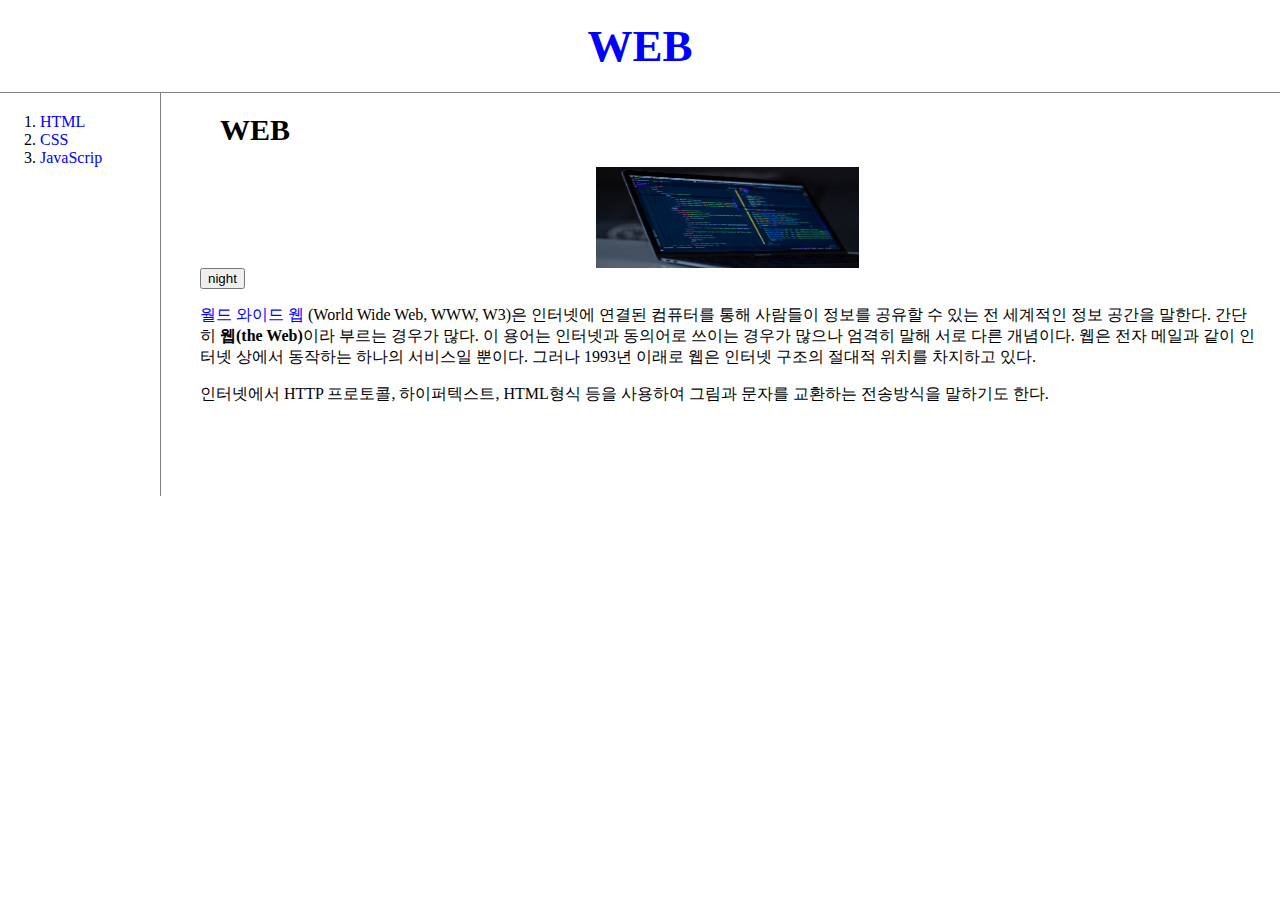
<file: index.html>
<!DOCTYPE html>
<html>
<head>
    <title>WEB1-WelCome</title>
    <meta charset="utf-8">
    <link rel="stylesheet" href="style.css">
    <script src="colors.js"></script>
     <!-- Google tag (gtag.js) -->
<script async src="https://www.googletagmanager.com/gtag/js?id=G-Y9JBGTLVZT"></script>
<script>
  window.dataLayer = window.dataLayer || [];
  function gtag(){dataLayer.push(arguments);}
  gtag('js', new Date());

  gtag('config', 'G-Y9JBGTLVZT');
</script>

</head>
</html>
<!-- 웹페이지 utf-8로 글자를 읽으라는 뜻
charset 문자 규칙, character과 set의 결합

위는 본문을 설명해주고 head
아래는 본문을 나타냄  body
이를 감싸는 최고위층 태그는 html
관용적으로 <!DOCTYPE html>을 쓴다-->

<!-- title 사용 시 웹페이지 제목 명시적으로 사용
     title을 책표지와 같은 정보로 사용하여 검색엔진이 인식 -->
<body>
    <h1><a href="index.html">WEB</a></h1>
 
    <div id="grid">
    <ol>
        <li><a href="js1.html">HTML</a></li>
        <li><a href="js2.html"> CSS</a></li>
        <li><a href="js3.html"> JavaScrip</a></li>
        </ol>
<!-- <parent>
    <child></child>
</parent> 어떤 태그는 부모가 있는 곳에 자식이 꼭 있다
목록이 영어로 list, li태그다. li의 부모는 ul,ol이라는 태그다. tab키로 들여쓰기
ol ordered list 넘버링
ul unorderd list 넘버리없음
항목이 어디서부터 어디까지인지 그룹핑하기 위한 부모태그가 필요하다.
table은 3대가 함께 다니는데 혼자 해보기-->
   <div id="article">
    <h2>WEB</h2>
    <img src="coding.jpg" width="100%">
    <input id="night_day" type="button" value="night" onclick="nightDayHandler(this);">
     <!-- <h1>W3C</h1>    
    <h1>This is heading 1</h1>
    <h2>This is heading 2</h2>
    <h3>This is heading 3</h3>
    <h4>This is heading 4</h4>
    <h5>This is heading 5</h5>
    <h6>This is heading 6</h6> -->
    <p><a href="https://ko.wikipedia.org/wiki/%EC%9B%94%EB%93%9C_%EC%99%80%EC%9D%B4%EB%93%9C_%EC%9B%B9"
        target="_blank" title="web specification">월드 와이드 웹</a>
    <!-- anchor은 정보의 바다에 닺을 내린다는 뜻이다. 이곳에 링크를 걸 수 있다
        링크는 본드나 실로도 비유할 수 있다. 서로 연관된 웹페이지를 연결한다
        주소 복붙 후 속성으로 html+reference인 href다

        클릭 시 새탭은 target blank
        타이틀은 링크 위에 올렸을 때 미리보기 가능-->
        (World Wide Web, WWW, W3)은 인터넷에 연결된 컴퓨터를 통해 사람들이 정보를 공유할 수 있는 전 세계적인 정보 공간을 말한다. 간단히 <strong>웹(the Web)</strong>이라 부르는 경우가 많다. 이 용어는 인터넷과 동의어로 쓰이는 경우가 많으나 엄격히 말해 서로 다른 개념이다. 웹은 전자 메일과 같이 인터넷 상에서 동작하는 하나의 서비스일 뿐이다. 그러나 1993년 이래로 웹은 인터넷 구조의 절대적 위치를 차지하고 있다.
    <!-- <>열린 태크, </>닫힌 태그 태그문법의 기본 -->
    <!-- strong은 글자 강조/u는 글자 아래 밑줄긑기 -->
    <!-- br은 띄어쓰기로 닫지 않는 태그/p는 단락을 나타내는 태그로 열리는 태그와 닫히는 태그 존재 
        단락을 표현할 때에는 정보로서 가치있는 P태그 사용해야 
        지식인의 정보 코드와 일반인의 이미지 코드는 검색엔진에서도 격이 다르다. 웹은 접근성이라는 부분이 핵심
        정보를 나타내지만 자유도가 떨어지는 P태그는 CSS를 활용하여 여백사용가능-->
    <!-- img는 이미지 태그, <img width="100%" src="coding. jpg">
    속성은 위치 상관 없다, 이름만으로 정보부족 시 속성으로 정보부여  -->
    </p><p>인터넷에서 HTTP 프로토콜, 하이퍼텍스트, HTML형식 등을 사용하여 그림과 문자를 교환하는 전송방식을 말하기도 한다.</p>
    <!-- 용어들이 어려울 때에는 그 뜻을 찾아보면 밀접한 관계일 때가 많다, 시와 유사 -->

    <p><div id="disqus_thread"></div>
        <script>
            /**
            *  RECOMMENDED CONFIGURATION VARIABLES: EDIT AND UNCOMMENT THE SECTION BELOW TO INSERT DYNAMIC VALUES FROM YOUR PLATFORM OR CMS.
            *  LEARN WHY DEFINING THESE VARIABLES IS IMPORTANT: https://disqus.com/admin/universalcode/#configuration-variables    */
            /*
            var disqus_config = function () {
            this.page.url = PAGE_URL;  // Replace PAGE_URL with your page's canonical URL variable
            this.page.identifier = PAGE_IDENTIFIER; // Replace PAGE_IDENTIFIER with your page's unique identifier variable
            };
            */
            (function() { // DON'T EDIT BELOW THIS LINE
            var d = document, s = d.createElement('script');
            s.src = 'https://web1-8mxntrd23j.disqus.com/embed.js';
            s.setAttribute('data-timestamp', +new Date());
            (d.head || d.body).appendChild(s);
            })();
        </script>
        <noscript>Please enable JavaScript to view the <a href="https://disqus.com/?ref_noscript">comments powered by Disqus.</a></noscript></p>
        <!-- 디스커스의 댓글기능 추가 -->
    <!--Start of Tawk.to Script-->
<script type="text/javascript">
    var Tawk_API=Tawk_API||{}, Tawk_LoadStart=new Date();
    (function(){
    var s1=document.createElement("script"),s0=document.getElementsByTagName("script")[0];
    s1.async=true;
    s1.src='https://embed.tawk.to/63aa922e47425128790a38fd/1gl94m1jf';
    s1.charset='UTF-8';
    s1.setAttribute('crossorigin','*');
    s0.parentNode.insertBefore(s1,s0);
    })();
    </script>
        <!--End of Tawk.to Script 채팅기능
        https://www.tawk.to/-->

   

    <!-- 태그의 용법을 모를 땐 직접 사용한 후 정의를 찾아보기 -->
    <!-- https://www.advancedwebranking.com/seo/html-study/ 
    통계에 기반한 공부, 어디까지 학습해야하는지 확인할 수 있다.
    빈도 수가 높은 태그부터 순차적으로 학습하는 것을 추천한다.-->
    <!-- https://unsplash.com/ 저작권이 없는 이미지 사이트-->
</div> 
</div>  
</body>
</html>
</file>
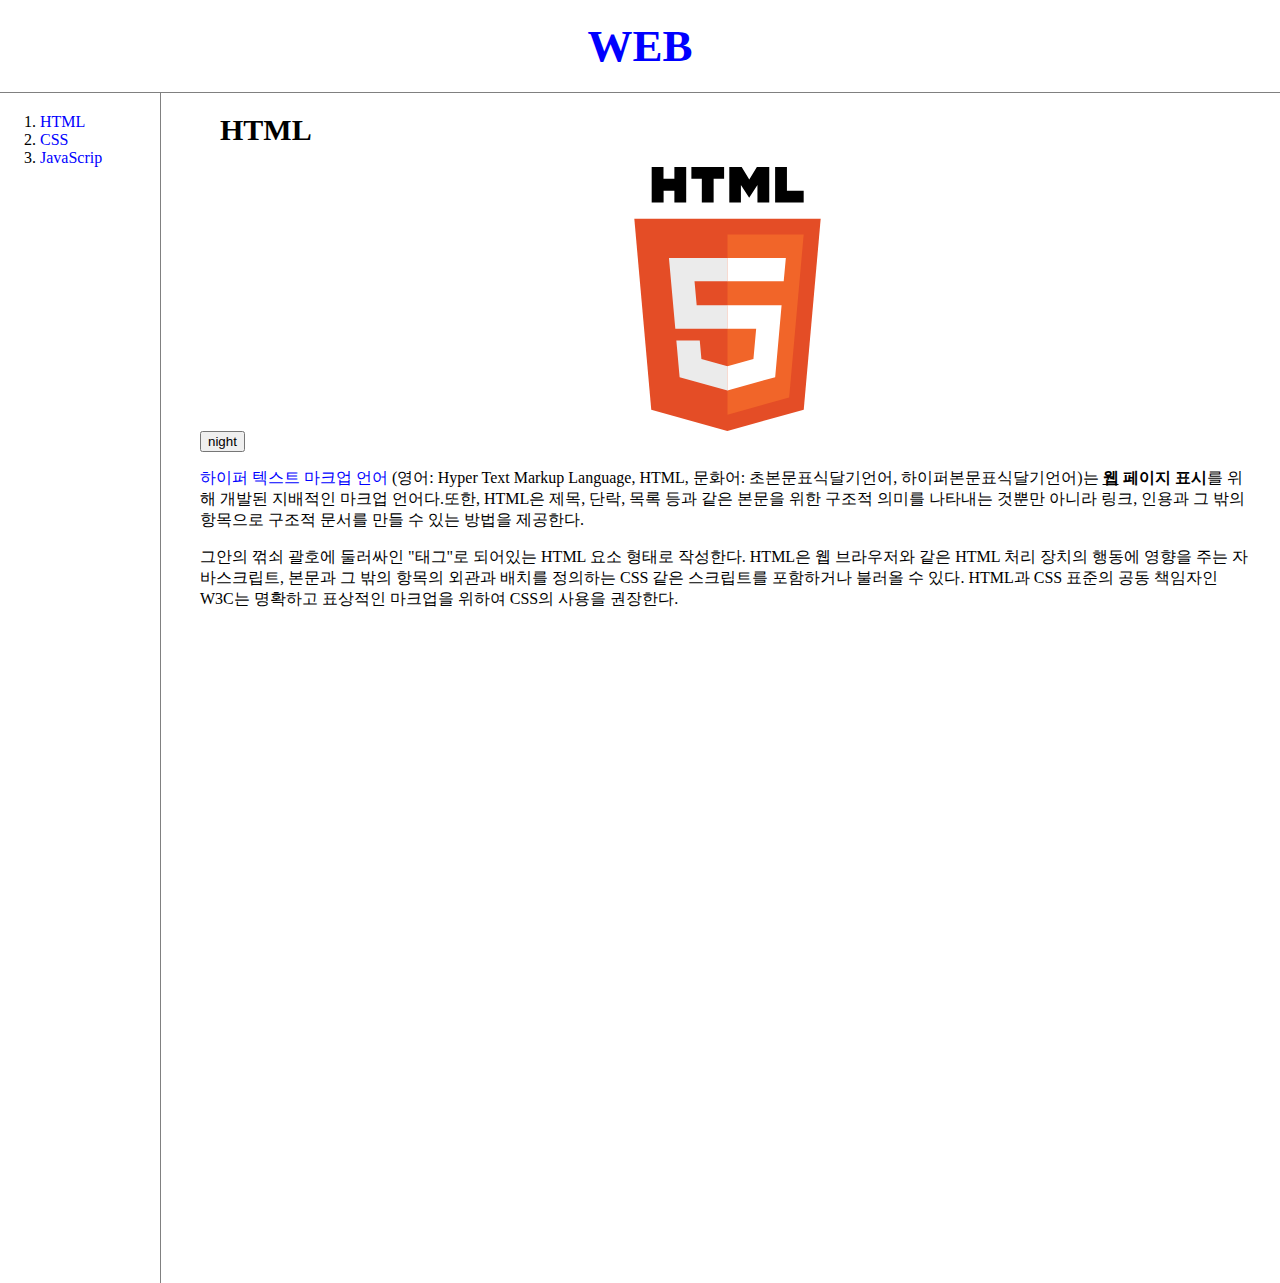
<file: js1.html>
<!DOCTYPE html>
<html>
<head>
    <title>WEB1-html</title>
    <meta charset="utf-8">
    <link rel="stylesheet" href="style.css">
    <script src="colors.js"></script>
     <!-- /* a 선택자 selector 
        {} 선언문, 효과 Declaration
        color: 속성 Property 
        black; 속성가치 Property Value
        Property는 때에 맞춰서 찾기

     웹페이지에 css효과를 주는 법은 스타일태그나 
                                  스타일속성 씀 
                                  효과를 지정한 후에는 세미콜론*/ -->
    <!-- style은 css언어니 이 문법에 따라 해석 후 처리하라는 의미
    css사용 시 효율성 상승,
     중복의 제거->유지보수가 쉽고 가독성 상승 
     정보와 디자인의 분리-> html이 정보에 전념하게 도와줌-->
</head>

<body>
    <h1><a href="index.html">WEB</a></h1>
    <div id="grid">        
    <ol>
        <li><a href="js1.html">HTML</a></li>
        <li><a href="js2.html"> CSS</a></li>
        <li><a href="js3.html"> JavaScrip</a></li>
            </ol>
         <!-- li안의 style은 html의 속성, 그 안 css문법으로 -->
    <!-- <h1><a href="css_index.html"><font color="red">WEB</font></a></h1>
    <ol>
        <li><a href="css1.html"><font color="red"> HTML</font></a></li>
        <li><a href="css2.html"><font color="red"> CSS</font></a></li>
        <li><a href="css3.html"><font color="red"> JavaScrip</font></a></li>
    </ol> -->    
    <!-- font태그의 문제점
    1. 정보와 디자인이 섞인다. 이로 인해 정보로서의 가치 하락
    2. 지나치게 태그를 반복하게 됨 -->
    <div id="article">
    <h2>HTML</h2>
    <img src="HTML5.svg" width="100%">
    <input id="night_day" type="button" value="night" onclick="nightDayHandler(this);">
    <p><a href="https://ko.wikipedia.org/wiki/HTML"
        target="_blank" title="html5 specification">하이퍼 텍스트 마크업 언어</a>
        (영어: Hyper Text Markup Language, HTML, 문화어: 초본문표식달기언어, 하이퍼본문표식달기언어)는 <strong><u>웹</u> 페이지 표시</strong>를 위해 개발된 지배적인 마크업 언어다.또한, HTML은 제목, 단락, 목록 등과 같은 본문을 위한 구조적 의미를 나타내는 것뿐만 아니라 링크, 인용과 그 밖의 항목으로 구조적 문서를 만들 수 있는 방법을 제공한다.
        </p>
        <p>그안의 꺾쇠 괄호에 둘러싸인 "태그"로 되어있는 HTML 요소 형태로 작성한다. HTML은 웹 브라우저와 같은 HTML 처리 장치의 행동에 영향을 주는 자바스크립트, 본문과 그 밖의 항목의 외관과 배치를 정의하는 CSS 같은 스크립트를 포함하거나 불러올 수 있다.
        HTML과 CSS 표준의 공동 책임자인 W3C는 명확하고 표상적인 마크업을 위하여 CSS의 사용을 권장한다.</p>
        
        <div style="position: relative; height:0; padding-bottom: 56.25%; margin: 40px 0px;">
            <iframe width="560" height="315" src="https://www.youtube.com/embed/tZooW6PritE" frameborder="0" allow="accelerometer; autoplay; encrypted-media; gyroscope; picture-in-picture" allowfullscreen style="position: absolute; width:100%; height:100%;"></iframe>
            </div></p>
                <p><div id="disqus_thread"></div>
        <script>
        (function() { // DON'T EDIT BELOW THIS LINE
            var d = document, s = d.createElement('script');
            s.src = 'https://web1-8mxntrd23j.disqus.com/embed.js';
            s.setAttribute('data-timestamp', +new Date());
            (d.head || d.body).appendChild(s);
            })();
        </script>
        <noscript>Please enable JavaScript to view the <a href="https://disqus.com/?ref_noscript">comments powered by Disqus.</a></noscript></p>
        </div> 
</div>    
</body>
</html>
</file>
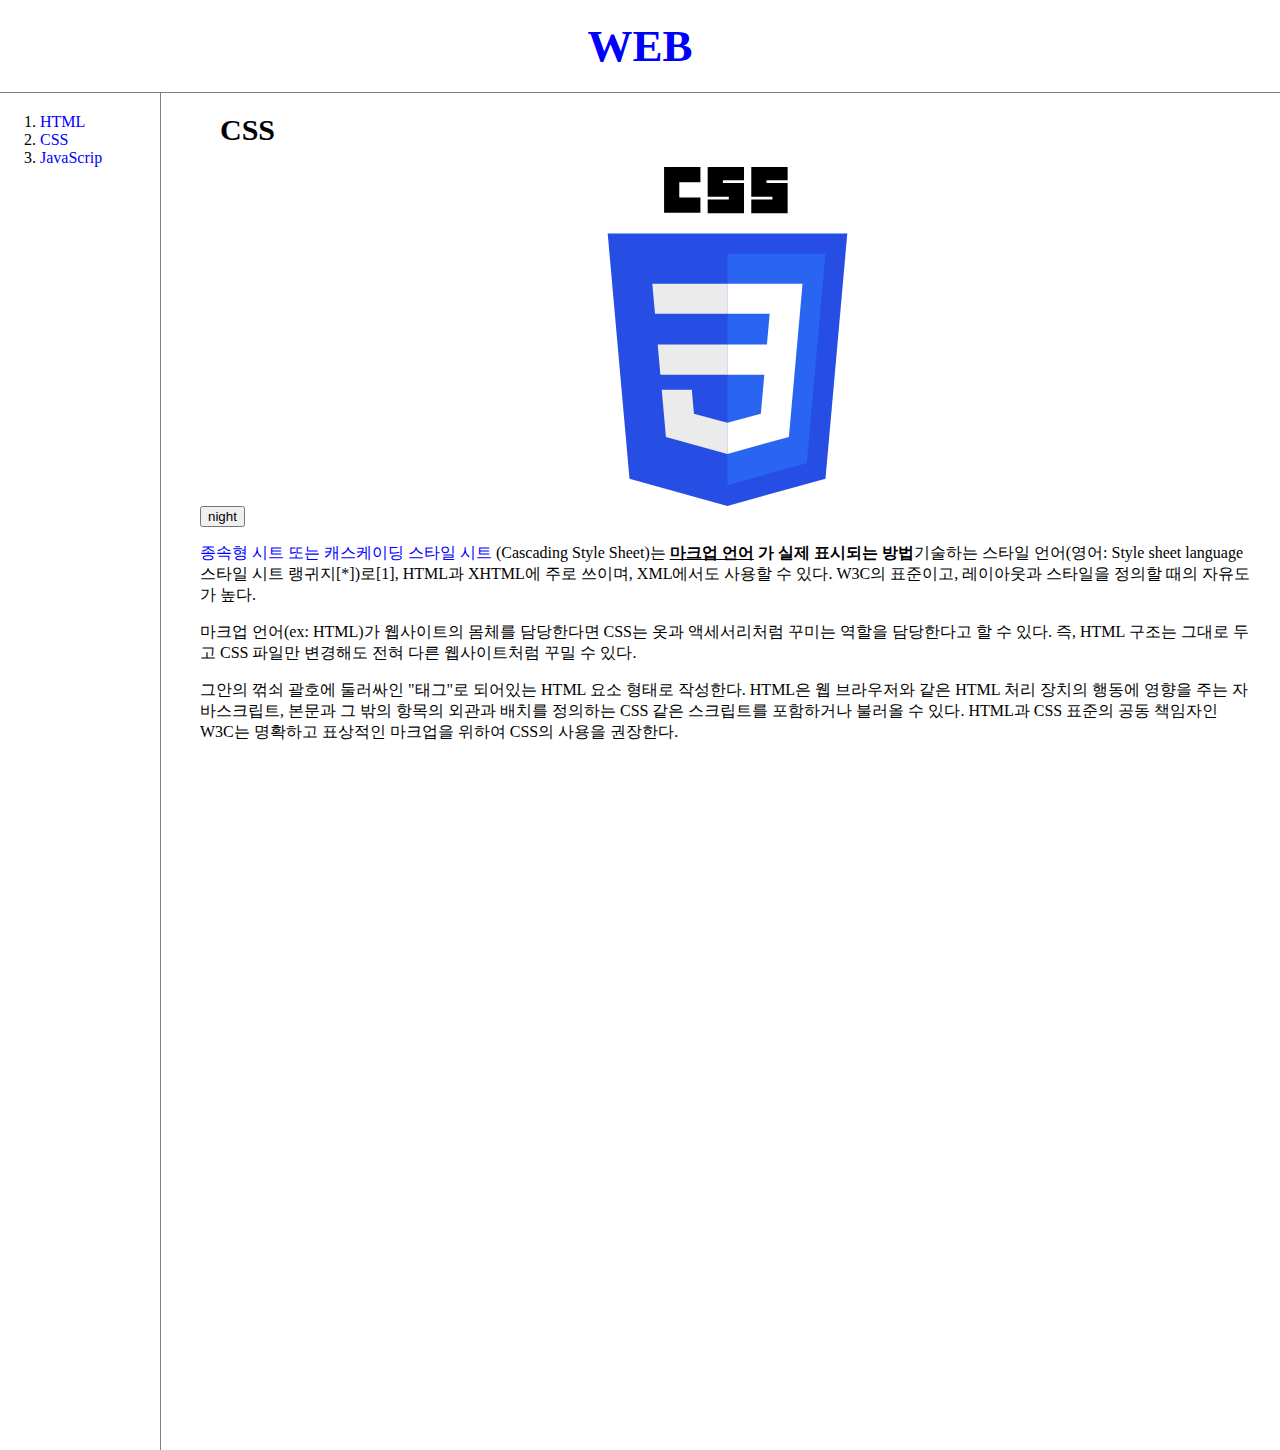
<file: js2.html>
<!DOCTYPE html>
<html>
<head>
    <title>WEB1-html</title>
    <meta charset="utf-8">
    <link rel="stylesheet" href="style.css">
    <script src="colors.js"></script>
    <style>
     body{margin:0;}
     #active{
     color: red;
     }

     .saw{
     color: gray;
     }

     a {
        color: blue;
        text-decoration: none;
     }
      /* 선택자 서열 태그(모든것)<class(특정)<id(유일무이)
         같은 서열이라면 최근 것이 우선시됨 */
     h1{ font-size: 45px;
         text-align: center;
         border-bottom: 1px solid gray;
         margin:0;
         padding:20px;
     }
     h2{ font-size: 30px;
         margin:0;
         padding:20px;
     }
     ol{border-right: 1px solid gray;
        width:100px; 
        margin:0; 
        padding:20px;
        padding-left: 40px;
     }
    img{max-width:25%; 
        max-height:25%;
        display: block;
        margin: 0px auto;  }
    iframe{max-width:100%; 
        max-height:100%;
        display: block;
        margin: 0px auto;  }
     #grid{
        display: grid;
        grid-template-columns: 200px 1fr;
     }
     #article{
        padding-right: 25px;
     }
     /* a 선택자 selector 
        {} 선언문, 효과 Declaration
        color: 속성 Property 
        black; 속성가치 Property Value
        Property는 때에 맞춰서 찾기

     웹페이지에 css효과를 주는 법은 스타일태그나 
                                  스타일속성 씀 
                                  효과를 지정한 후에는 세미콜론*/
    @media(max-width:800px){
        #grid{
        display: block;
     }
     ol{border-right: none;
    }
    h1{ border-bottom: none;}
    body{margin:20PX;}}
    </style>
    <!-- style은 css언어니 이 문법에 따라 해석 후 처리하라는 의미
    css사용 시 효율성 상승,
     중복의 제거->유지보수가 쉽고 가독성 상승 
     정보와 디자인의 분리-> html이 정보에 전념하게 도와줌-->
</head>
</html>

<body>
    <h1><a href="index.html">WEB</a></h1>
    <div id="grid">        
    <ol>
        <li><a href="js1.html">HTML</a></li>
        <li><a href="js2.html"> CSS</a></li>
        <li><a href="js3.html"> JavaScrip</a></li>
            </ol>
<!-- <parent>
    <child></child>
</parent> 어떤 태그는 부모가 있는 곳에 자식이 꼭 있다
목록이 영어로 list, li태그다. li의 부모는 ul,ol이라는 태그다. tab키로 들여쓰기
ol ordered list 넘버링
ul unorderd list 넘버링없음
항목이 어디서부터 어디까지인지 그룹핑하기 위한 부모태그가 필요하다.
table은 3대가 함께 다니는데 혼자 해보기-->
<div id="article">
    <h2>CSS</h2>
    <img src="CSS.svg" width="100%">
    <input id="night_day" type="button" value="night" onclick="nightDayHandler(this);">
    <!-- <h1>W3C</h1>    
    <h1>This is heading 1</h1>
    <h2>This is heading 2</h2>
    <h3>This is heading 3</h3>
    <h4>This is heading 4</h4>
    <h5>This is heading 5</h5>
    <h6>This is heading 6</h6> -->
    <p><a href="https://ko.wikipedia.org/wiki/CSS"
        target="_blank" title="CSS specification">종속형 시트 또는 캐스케이딩 스타일 시트</a>
        (Cascading Style Sheet)는 <strong><u>마크업 언어</u> 가 실제 표시되는 방법</strong>기술하는 스타일 언어(영어: Style sheet language 스타일 시트 랭귀지[*])로[1], HTML과 XHTML에 주로 쓰이며, XML에서도 사용할 수 있다. W3C의 표준이고, 레이아웃과 스타일을 정의할 때의 자유도가 높다.</p>

    <p> 마크업 언어(ex: HTML)가 웹사이트의 몸체를 담당한다면 CSS는 옷과    액세서리처럼 꾸미는 역할을 담당한다고 할 수 있다. 즉, HTML 구조는 그대로 두고 CSS 파일만 변경해도 전혀 다른 웹사이트처럼 꾸밀 수 있다.</p>
   
    </p><p>그안의 꺾쇠 괄호에 둘러싸인 "태그"로 되어있는 HTML 요소 형태로 작성한다. HTML은 웹 브라우저와 같은 HTML 처리 장치의 행동에 영향을 주는 자바스크립트, 본문과 그 밖의 항목의 외관과 배치를 정의하는 CSS 같은 스크립트를 포함하거나 불러올 수 있다.
    HTML과 CSS 표준의 공동 책임자인 W3C는 명확하고 표상적인 마크업을 위하여 CSS의 사용을 권장한다.</p>
    <div style="position: relative; height:0; padding-bottom: 56.25%; margin: 40px 0px;">
        <iframe width="560" height="315" src="https://www.youtube.com/embed/Ok0bBJPtgJI" frameborder="0" allow="accelerometer; autoplay; encrypted-media; gyroscope; picture-in-picture" allowfullscreen style="position: absolute; width:100%; height:100%;"></iframe>
        </div></p>
    <p><div id="disqus_thread"></div>
        <script>
            /**
            *  RECOMMENDED CONFIGURATION VARIABLES: EDIT AND UNCOMMENT THE SECTION BELOW TO INSERT DYNAMIC VALUES FROM YOUR PLATFORM OR CMS.
            *  LEARN WHY DEFINING THESE VARIABLES IS IMPORTANT: https://disqus.com/admin/universalcode/#configuration-variables    */
            /*
            var disqus_config = function () {
            this.page.url = PAGE_URL;  // Replace PAGE_URL with your page's canonical URL variable
            this.page.identifier = PAGE_IDENTIFIER; // Replace PAGE_IDENTIFIER with your page's unique identifier variable
            };
            */
            (function() { // DON'T EDIT BELOW THIS LINE
            var d = document, s = d.createElement('script');
            s.src = 'https://web1-8mxntrd23j.disqus.com/embed.js';
            s.setAttribute('data-timestamp', +new Date());
            (d.head || d.body).appendChild(s);
            })();
        </script>
        <noscript>Please enable JavaScript to view the <a href="https://disqus.com/?ref_noscript">comments powered by Disqus.</a></noscript></p>
        </div>
</div>
</body>
</file>
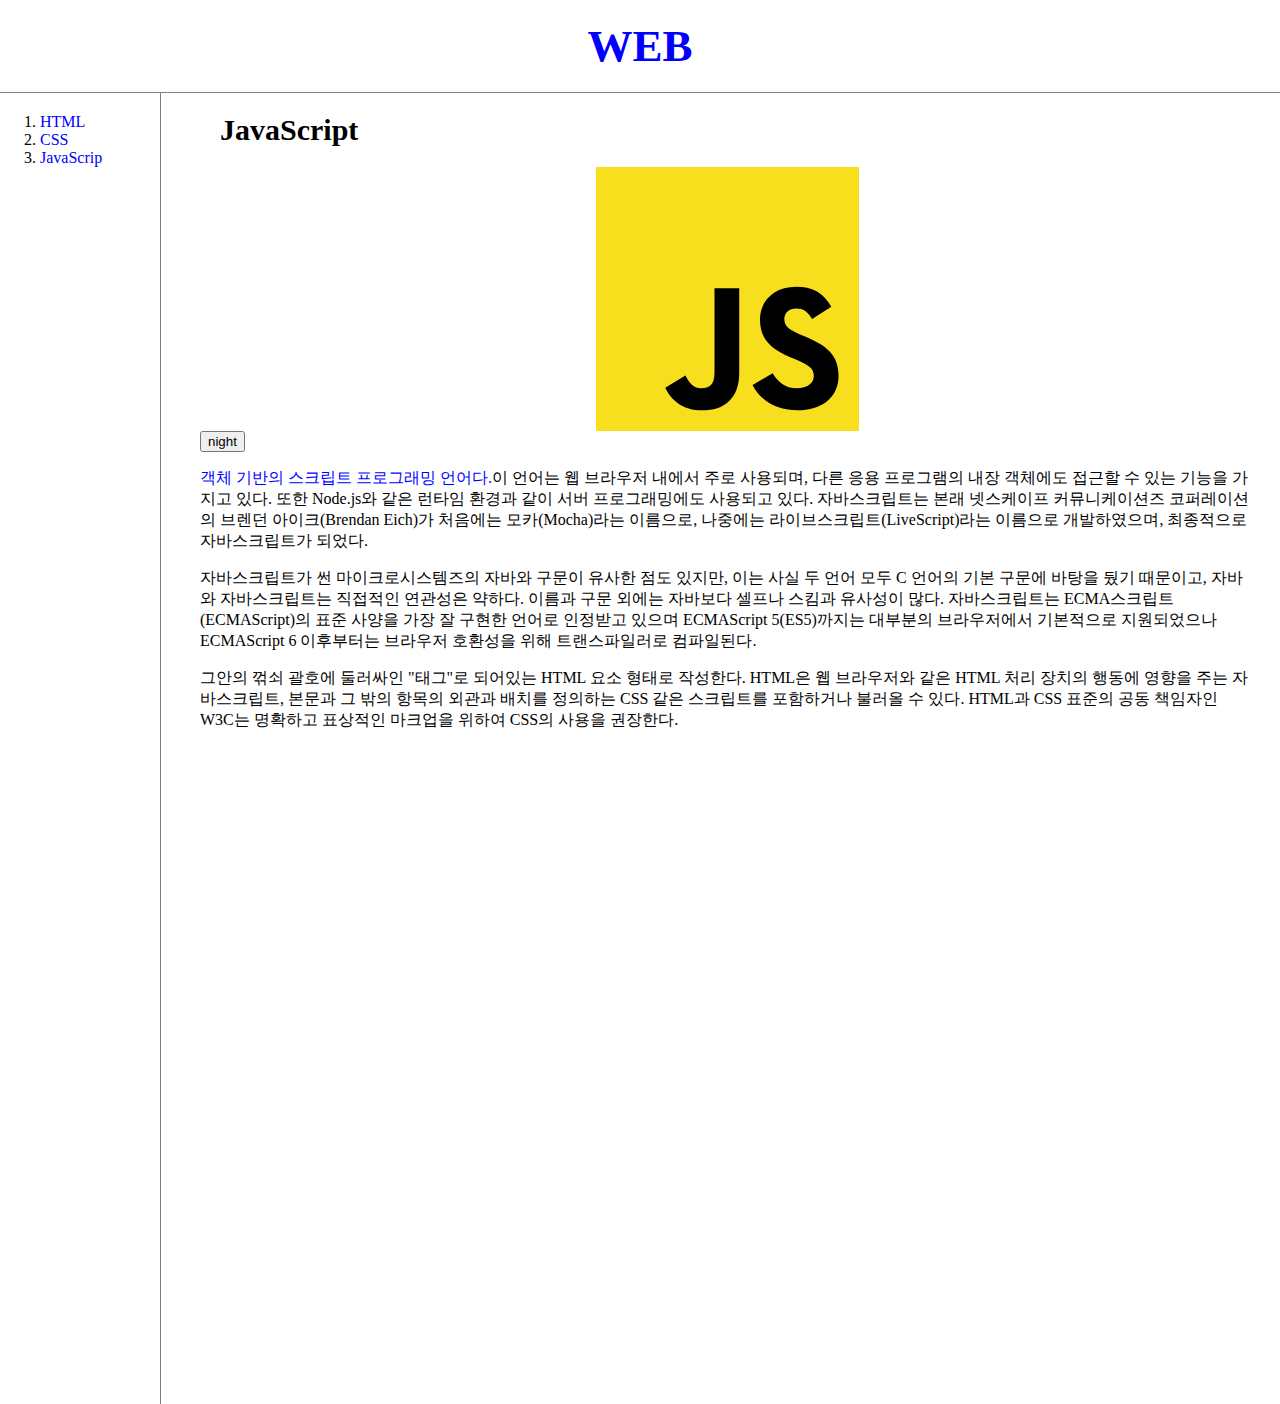
<file: js3.html>
<!DOCTYPE html>
<html>
<head>
    <title>WEB1-JavaScript</title>
    <meta charset="utf-8">
    <link rel="stylesheet" href="style.css">
    <script src="colors.js"></script>
 <!-- Google tag (gtag.js) -->
<script async src="https://www.googletagmanager.com/gtag/js?id=G-Y9JBGTLVZT"></script>
<script>
  window.dataLayer = window.dataLayer || [];
  function gtag(){dataLayer.push(arguments);}
  gtag('js', new Date());

  gtag('config', 'G-Y9JBGTLVZT');
</script>
     <!-- 구글애널리틱스 태그 -->
</head>
</html>
<!-- 웹페이지 utf-8로 글자를 읽으라는 뜻
charset 문자 규칙, character과 set의 결합

위는 본문을 설명해주고 head
아래는 본문을 나타냄  body
이를 감싸는 최고위층 태그는 html
관용적으로 <!DOCTYPE html>을 쓴다-->

<!-- title 사용 시 웹페이지 제목 명시적으로 사용
     title을 책표지와 같은 정보로 사용하여 검색엔진이 인식 -->
     <body>
        <h1><a href="index.html">WEB</a></h1>
        <div id="grid">        
        <ol>
            <li><a href="js1.html">HTML</a></li>
            <li><a href="js2.html"> CSS</a></li>
            <li><a href="js3.html"> JavaScrip</a></li>
                </ol>
<!-- <parent>
    <child></child>
</parent> 어떤 태그는 부모가 있는 곳에 자식이 꼭 있다
목록이 영어로 list, li태그다. li의 부모는 ul,ol이라는 태그다. tab키로 들여쓰기
ol ordered list 넘버링
ul unorderd list 넘버리없음
항목이 어디서부터 어디까지인지 그룹핑하기 위한 부모태그가 필요하다.
table은 3대가 함께 다니는데 혼자 해보기-->
    <div id="article">
    <h2>JavaScript</h2>
    <img src="JavaScript.svg" width="100%">
    <input id="night_day" type="button" value="night" onclick="nightDayHandler(this);">
    <!-- <h1>W3C</h1>    
    <h1>This is heading 1</h1>
    <h2>This is heading 2</h2>
    <h3>This is heading 3</h3>
    <h4>This is heading 4</h4>
    <h5>This is heading 5</h5>
    <h6>This is heading 6</h6> -->
    <p><a href="https://ko.wikipedia.org/wiki/%EC%9E%90%EB%B0%94%EC%8A%A4%ED%81%AC%EB%A6%BD%ED%8A%B8"
        target="_blank" title="JavaScript specification"> 객체 기반의 스크립트 프로그래밍 언어다.</a>이 언어는 웹 브라우저 내에서 주로 사용되며, 다른 응용 프로그램의 내장 객체에도 접근할 수 있는 기능을 가지고 있다. 또한 Node.js와 같은 런타임 환경과 같이 서버 프로그래밍에도 사용되고 있다. 자바스크립트는 본래 넷스케이프 커뮤니케이션즈 코퍼레이션의 브렌던 아이크(Brendan Eich)가 처음에는 모카(Mocha)라는 이름으로, 나중에는 라이브스크립트(LiveScript)라는 이름으로 개발하였으며, 최종적으로 자바스크립트가 되었다.</p>

        <p>자바스크립트가 썬 마이크로시스템즈의 자바와 구문이 유사한 점도 있지만, 이는 사실 두 언어 모두 C 언어의 기본 구문에 바탕을 뒀기 때문이고, 자바와 자바스크립트는 직접적인 연관성은 약하다. 이름과 구문 외에는 자바보다 셀프나 스킴과 유사성이 많다. 자바스크립트는 ECMA스크립트(ECMAScript)의 표준 사양을 가장 잘 구현한 언어로 인정받고 있으며 ECMAScript 5(ES5)까지는 대부분의 브라우저에서 기본적으로 지원되었으나 ECMAScript 6 이후부터는 브라우저 호환성을 위해 트랜스파일러로 컴파일된다.</p>
 

    <!-- <>열린 태크, </>닫힌 태그 태그문법의 기본 -->
    <!-- strong은 글자 강조/u는 글자 아래 밑줄긑기 -->
    <!-- br은 띄어쓰기로 닫지 않는 태그/p는 단락을 나타내는 태그로 열리는 태그와 닫히는 태그 존재 
        단락을 표현할 때에는 정보로서 가치있는 P태그 사용해야 
        지식인의 정보 코드와 일반인의 이미지 코드는 검색엔진에서도 격이 다르다. 웹은 접근성이라는 부분이 핵심
        정보를 나타내지만 자유도가 떨어지는 P태그는 CSS를 활용하여 여백사용가능-->

    </p><p>그안의 꺾쇠 괄호에 둘러싸인 "태그"로 되어있는 HTML 요소 형태로 작성한다. HTML은 웹 브라우저와 같은 HTML 처리 장치의 행동에 영향을 주는 자바스크립트, 본문과 그 밖의 항목의 외관과 배치를 정의하는 CSS 같은 스크립트를 포함하거나 불러올 수 있다.
    HTML과 CSS 표준의 공동 책임자인 W3C는 명확하고 표상적인 마크업을 위하여 CSS의 사용을 권장한다.</p>

    <div style="position: relative; height:0; padding-bottom: 56.25%; margin: 40px 0px;">
        <iframe width="560" height="315" src="https://www.youtube.com/embed/dPRtcRwKo-Y" frameborder="0" allow="accelerometer; autoplay; encrypted-media; gyroscope; picture-in-picture" allowfullscreen style="position: absolute; width:100%; height:100%;"></iframe>
        </div></p>
    <p><div id="disqus_thread"></div>
        <script>
            /**
            *  RECOMMENDED CONFIGURATION VARIABLES: EDIT AND UNCOMMENT THE SECTION BELOW TO INSERT DYNAMIC VALUES FROM YOUR PLATFORM OR CMS.
            *  LEARN WHY DEFINING THESE VARIABLES IS IMPORTANT: https://disqus.com/admin/universalcode/#configuration-variables    */
            /*
            var disqus_config = function () {
            this.page.url = PAGE_URL;  // Replace PAGE_URL with your page's canonical URL variable
            this.page.identifier = PAGE_IDENTIFIER; // Replace PAGE_IDENTIFIER with your page's unique identifier variable
            };
            */
            (function() { // DON'T EDIT BELOW THIS LINE
            var d = document, s = d.createElement('script');
            s.src = 'https://web1-8mxntrd23j.disqus.com/embed.js';
            s.setAttribute('data-timestamp', +new Date());
            (d.head || d.body).appendChild(s);
            })();
        </script>
        <noscript>Please enable JavaScript to view the <a href="https://disqus.com/?ref_noscript">comments powered by Disqus.</a></noscript></p>
    </div> 
</div>   
</body>
</html>
</file>
<file: style.css>
body{margin:0;}
    #active{
    color: red;
    }

    .saw{
    color: black;
    }

    a {
       color: blue;
       text-decoration: none;
    }
     /* 선택자 서열 태그(모든것)<class(특정)<id(유일무이)
        같은 서열이라면 최근 것이 우선시됨 */
    h1{ font-size: 45px;
        text-align: center;
        border-bottom: 1px solid gray;
        margin:0;
        padding:20px;
    }
    h2{ font-size: 30px;
        margin:0;
        padding:20px;
    }

    ol{border-right: 1px solid gray;
       width:100px; 
       margin:0; 
       padding:20px;
       padding-left: 40px;
    }


   img{max-width:25%; 
       max-height:25%;
       display: block;
       margin: 0px auto;  }
   iframe{max-width:100%; 
       max-height:100%;
       display: block;
       margin: 0;  }
    #grid{
       display: grid;
       grid-template-columns: 200px 1fr;
    }
    #article{
       padding-right: 25px;
    }
    /* a 선택자 selector 
       {} 선언문, 효과 Declaration
       color: 속성 Property 
       black; 속성가치 Property Value
       Property는 때에 맞춰서 찾기

    웹페이지에 css효과를 주는 법은 스타일태그나 
                                 스타일속성 씀 
                                 효과를 지정한 후에는 세미콜론*/
   @media(max-width:800px){
       #grid{
       display: block;
    }
    ol{border-right: none;
   }
   h1{ border-bottom: none;}
   body{margin:20PX;}}
</file>
